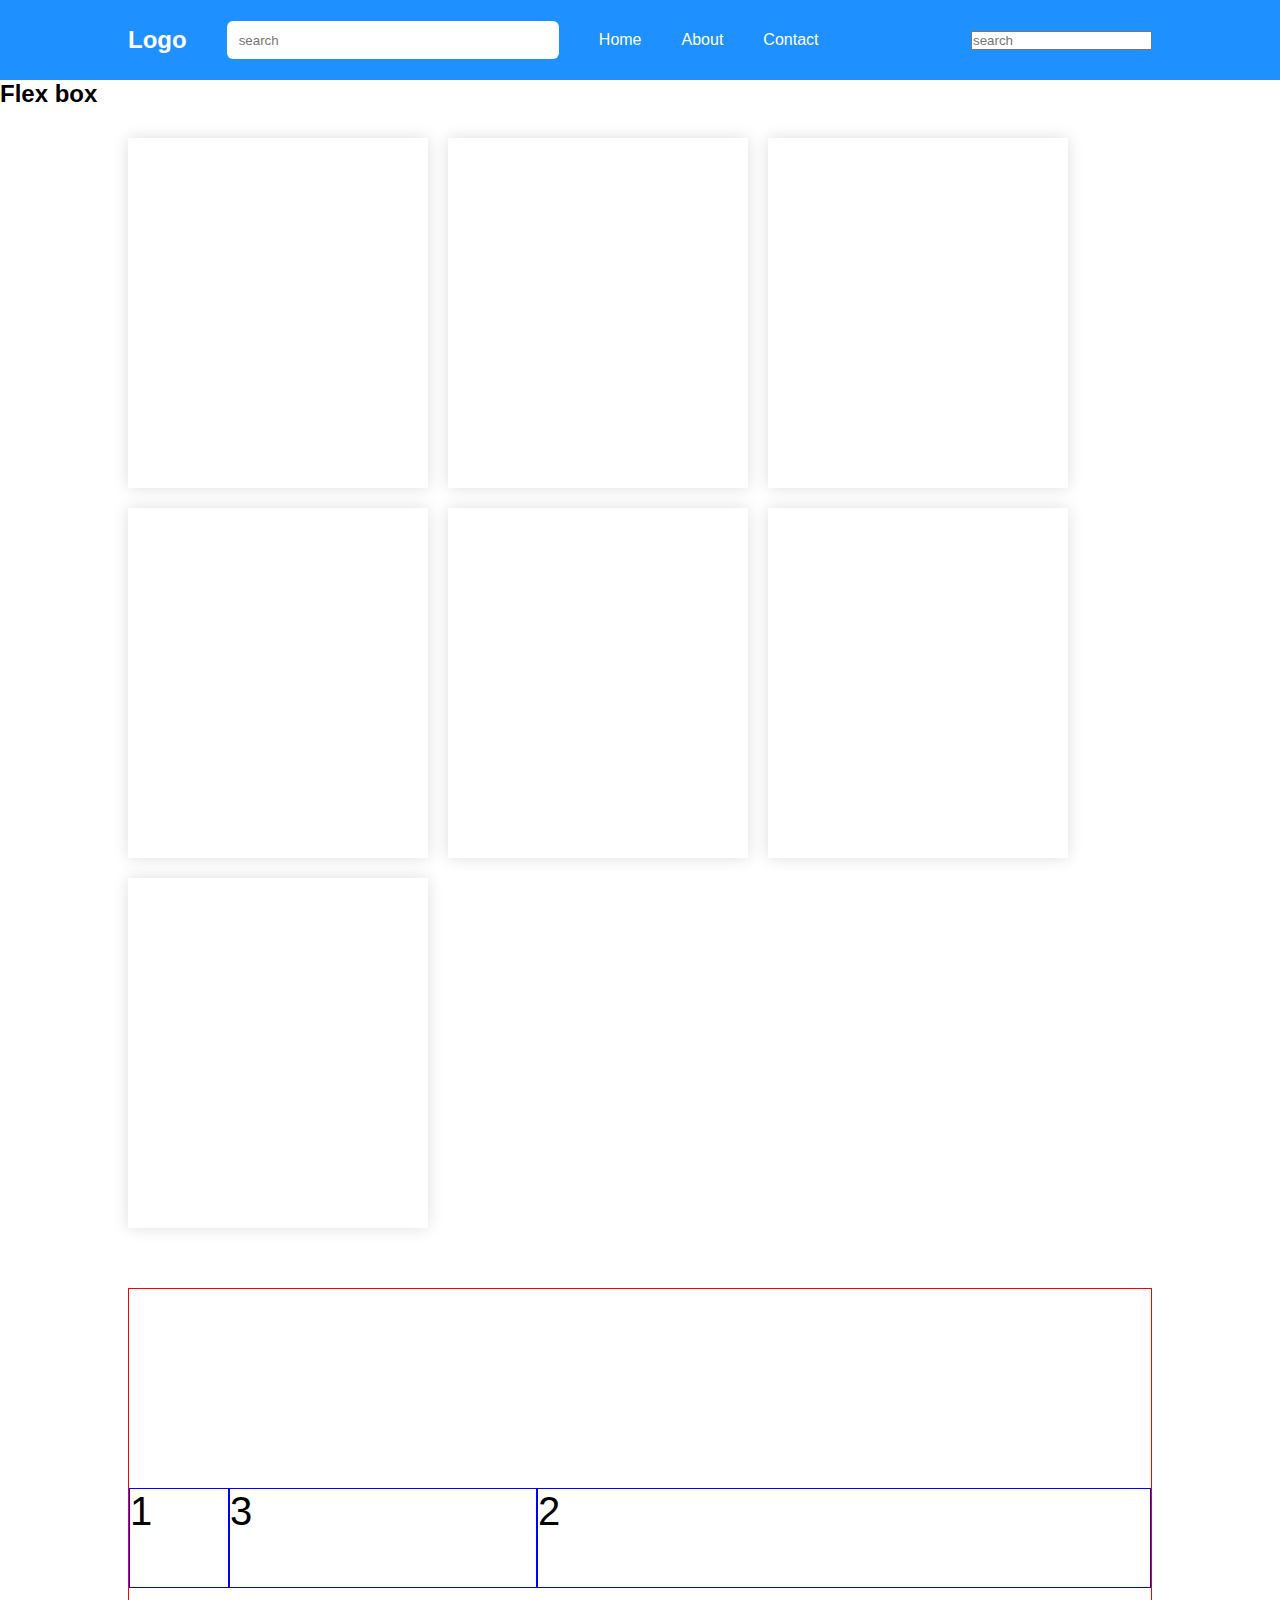
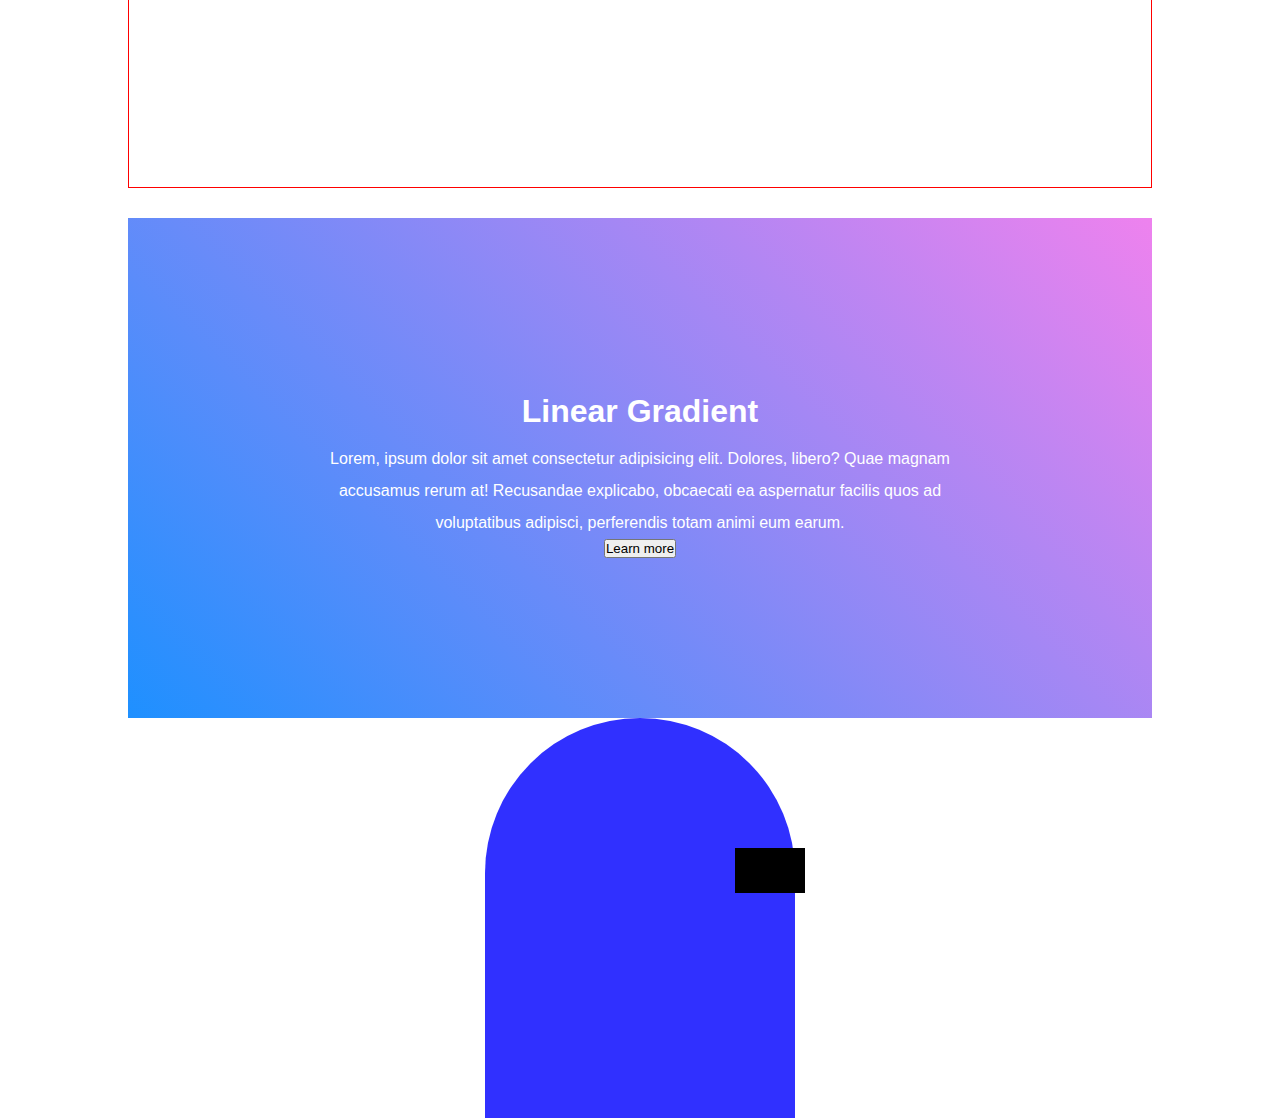
<file: index.html>
<!DOCTYPE html>
<html lang="en">
<head>
    <meta charset="UTF-8">
    <meta name="viewport" content="width=device-width, initial-scale=1.0">
    <title>Document</title>
    <link rel="stylesheet" href="./style.css">
</head>
<body>
    <div class="navbar">
        <h2 class="logo">Logo</h2>
        <input class="inp" type="search" name="" id="" placeholder="search">
        <ul class="nav_collection">
            <li>Home</li>
            <li>About</li>
            <li>Contact</li>
        </ul>
        <input class="i" type="serch" name="" id="" placeholder="search">
    </div>
    <h2>Flex box</h2>
     <div class="wrapper">
        <div class="card"></div>
        <div class="card"></div>
        <div class="card"></div>
        <div class="card"></div>
        <div class="card"></div>
        <div class="card"></div>
        <div class="card"></div>
     </div>


    <div class="container">
        <div class="box first">1</div>
        <div class="box second">2</div>
        <div class="box third">3</div>
    </div>

    <div class="main">
        <h1>Linear Gradient</h1>
        <p>Lorem, ipsum dolor sit amet consectetur
             adipisicing elit. Dolores, libero? Quae magnam accusamus rerum at! Recusandae explicabo, obcaecati ea aspernatur facilis quos ad voluptatibus adipisci, perferendis totam animi eum earum.</p>
        <button>Learn more</button>
    </div>
   <div class="tree">
    <div class="main1"></div>
     <div class="main2"></div>
     <div class="main3"></div>
     <div class="contaner"></div>
   </div>







</body>
</html>
</file>
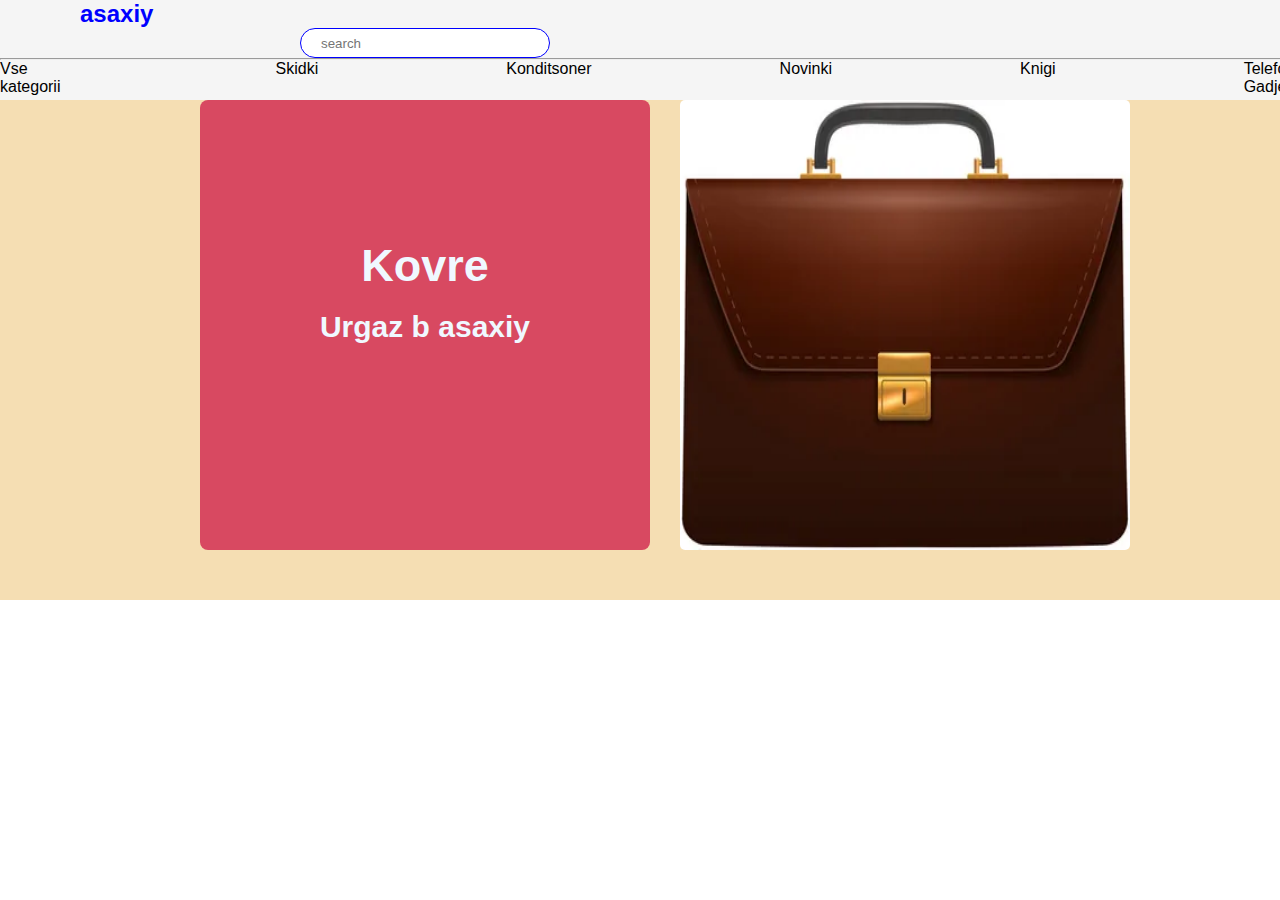
<file: homework.html>
<!DOCTYPE html>
<html lang="en">
<head>
    <meta charset="UTF-8">
    <meta name="viewport" content="width=device-width, initial-scale=1.0">
    <title>Document</title>
    <link rel="stylesheet" href="./homework.css">
  </head>
<body>
     <div class="navbar">
   <h2>asaxiy</h2>
   <input type="search" name="" id="" placeholder="search">
    <hr>
    <ul class="no1">
     <li class="item">Vse kategorii</li>
     <li class="item">Skidki</li>
     <li class="item">Konditsoner</li>
     <li class="item">Novinki</li>
     <li class="item">Knigi</li>
     <li class="item">Telefon i Gadjet</li>
     <li class="item">Noutbuki</li>
    </ul>

     </div>
   <div class="main">
     <div class="main2">
      <h1>Kovre</h1>
      <br>
      <h2>Urgaz b asaxiy</h2>
     </div>
     <div class="main3">
      <img src="./i.webp" alt="">
     </div>







   </div>








</body>
</html>
</file>
<file: style.css>
*{
    margin: 0;
    padding: 0;
    box-sizing: border-box;
    font-family: sans-serif;
 }
 .container{
   width: 80%;
   height: 500px;
   border: 1px solid red;
   margin: 30px auto;
   display: flex;
   align-items: flex-end;
   justify-content: flex-end;
   /* 0 - 1 - 1 - 0 */
   justify-content: space-between;
   /* 1 - 1 - 1 - 1 */
   justify-content: space-evenly;
   /* 1 - 2 - 2 - 1 */
   justify-content: space-around;

   align-items: center;
   justify-content: flex-start;
   flex-direction: row;
}
.thirst{
   order: 3;
}
.second{
   flex: 2;
   order: 2;
}
.third{
   flex: 1;
   order: 1;
}

.box{
   width: 100px;
   height: 100px;
   border: 1px solid blue;
   font-size: 2.5rem;
}
 .main{
   width: 80%;
   height: 500px;
   background: linear-gradient(45deg, dodgerblue,violet);
   margin: auto;
   color: #fff;
   display: flex;
   align-items: center;
   justify-content: center;
   flex-direction: column;
   text-align: center;
   padding: 0 15%;
   line-height: 2;
}
.navbar{
   width: 100%;
   height: 80px;
   background: dodgerblue;
   padding: 0 10%;
   display: flex;
   align-items: center;
   color: #fff;
   gap: 40px;

}
 .nav_collection{
   display: flex;
   gap: 40px;
   list-style: none;
   flex: 1;
 }
 .logo{
 }
 .inp{
   width: 250px;
   height: 38px;
   border-radius: 6px;
   border: none;
   text-indent: 12px;
   flex: 1;
 }
 .wrapper{
   padding: 30px 10%;
   display: flex;
   gap: 20px;
   flex-wrap: wrap;
 }
 .card{
   width: 300px;
   min-height: 350px;
   box-shadow: 0 0 15px #0002;
 }
 .tree{
   width: 310px;
   height: 400px;
   border-radius: 200px 200px 0 0;
   background: rgb(48, 48, 255);
   align-items: center;
   justify-content: center;
   margin: auto;
   padding-top: 130px;
   padding-left: 250px;
 }
 .main1{
   width: 50px;
   height: 45px;
   background: black;
   align-items: center;
   justify-content: center;
   margin: auto;
   padding-left: 70px;
 }
 .main{
   
 }
</file>
<file: homework.css>
*{
margin: 0;
padding: 0;
box-sizing: border-box;
font-family: sans-serif;
}
.navbar{
  width: 1600px;
  height: 100px;
  background: whitesmoke
}
.navbar h2{
    padding-left: 80px;
    color: blue;

}
.navbar input{
  width: 250px;
  height: 30px;
  border-radius: 70px;
  border: 1px solid blue;
    margin-left: 300px;
    padding-left: 20px;
    
}
.no1{
  list-style: none;
  display: flex;
  gap: 188px;
}
 .main{
  display: flex;
  width: 1600px;
  height: 500px;
  background: wheat;
  gap: 30px;

 }
 .main2{
width: 450px;
height: 450px;
border-radius: 8px;
background: rgb(216, 73, 97);
margin-left: 200px;



 }
 .main h1{
  color: aliceblue;
  text-align: center;
  padding-top: 140px;
  font-size: 45px;
 }
 .main2 h2{
  color: aliceblue;
  text-align: center;
 
  font-size: 30px;
 }
 .main img{
  width: 450px;
  height: 450px;
  border-radius: 5px;

 }
</file>
